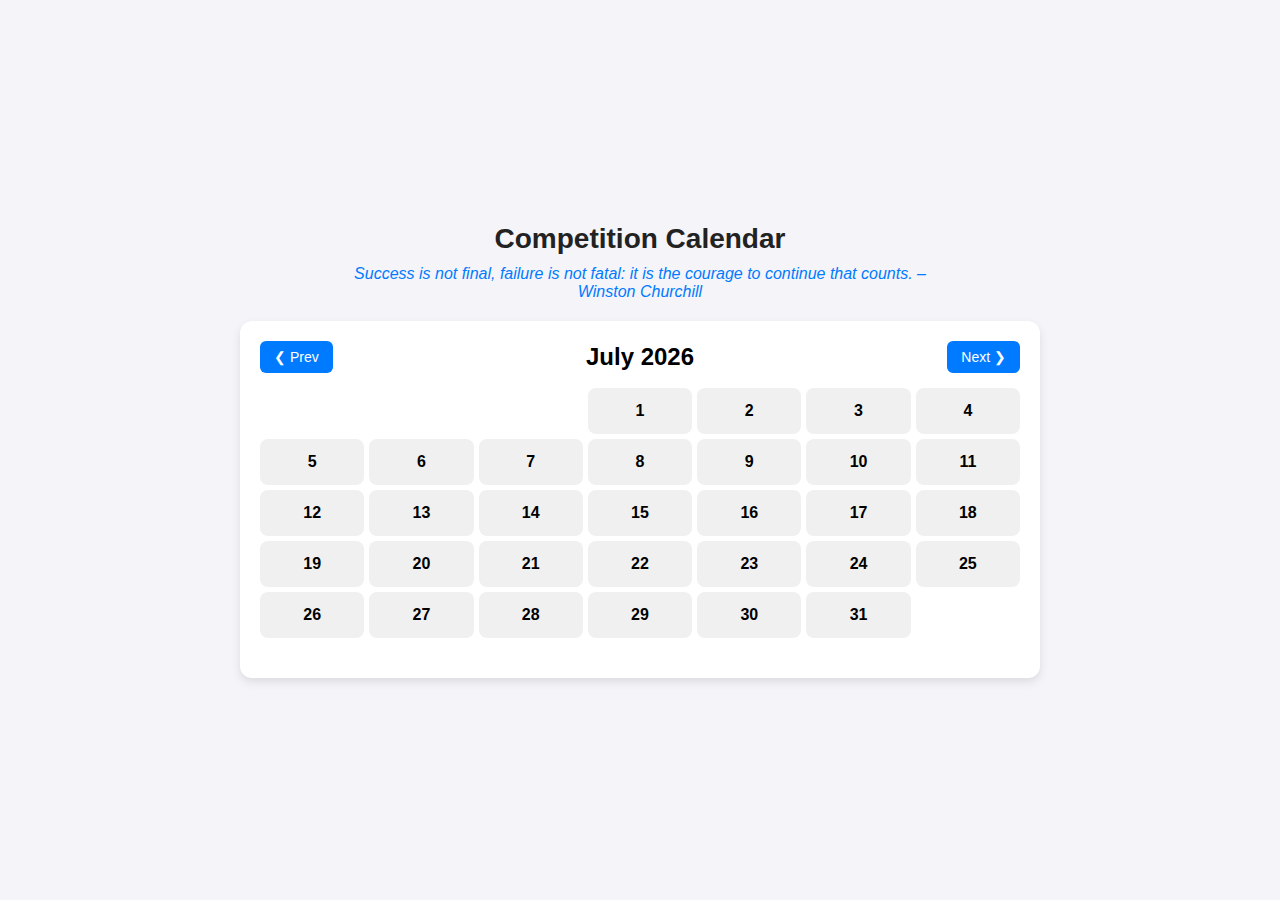
<file: calender.html>
<!DOCTYPE html>
<html lang="en">
<head>
    <meta charset="UTF-8">
    <meta name="viewport" content="width=device-width, initial-scale=1.0">
    <title>Competition Calendar</title>
    <style>
        * {
            margin: 0;
            padding: 0;
            box-sizing: border-box;
            font-family: "Poppins", sans-serif;
        }

        body {
            display: flex;
            flex-direction: column;
            align-items: center;
            justify-content: center;
            min-height: 100vh;
            background-color: #f4f4f9;
            padding: 20px;
        }

        h1 {
            margin-bottom: 10px;
            color: #222;
            font-size: 28px;
        }

        .quote-box {
            font-size: 16px;
            font-style: italic;
            text-align: center;
            color: #007bff;
            margin-bottom: 20px;
            max-width: 600px;
        }

        .calendar-container {
            background: white;
            padding: 20px;
            border-radius: 12px;
            box-shadow: 0 4px 10px rgba(0, 0, 0, 0.1);
            max-width: 800px;
            width: 100%;
            text-align: center;
        }

        .month-header {
            display: flex;
            justify-content: space-between;
            align-items: center;
            margin-bottom: 15px;
        }

        .month-header button {
            background-color: #007bff;
            color: white;
            border: none;
            padding: 8px 14px;
            cursor: pointer;
            border-radius: 6px;
            transition: 0.3s;
            font-size: 14px;
        }

        .month-header button:hover {
            background-color: #0056b3;
        }

        .calendar {
            display: grid;
            grid-template-columns: repeat(7, 1fr);
            gap: 5px;
        }

        .day {
            padding: 14px;
            text-align: center;
            border-radius: 8px;
            cursor: pointer;
            background-color: #f0f0f0;
            font-weight: bold;
            transition: 0.3s;
            position: relative;
        }

        .day.event::after {
            content: "🏆";
            position: absolute;
            top: 5px;
            right: 5px;
            font-size: 14px;
        }

        .day.event {
            background-color: #007bff;
            color: white;
            position: relative;
        }

        .day:hover {
            background-color: #0056b3;
            color: white;
            transform: scale(1.05);
        }

        .message {
            margin-top: 20px;
            font-size: 16px;
            color: #007bff;
            font-weight: bold;
        }

        .event-list {
            margin-top: 20px;
            width: 100%;
            border-collapse: collapse;
        }

        .event-list th, .event-list td {
            border: 1px solid #ddd;
            padding: 10px;
            text-align: left;
        }

        .event-list th {
            background-color: #007bff;
            color: white;
        }

        .hidden {
            display: none;
        }
    </style>
</head>
<body>

    <h1>Competition Calendar</h1>

    <div class="quote-box" id="quote"></div>

    <div class="calendar-container">
        <div class="month-header">
            <button id="prevMonth">❮ Prev</button>
            <h2 id="monthYear"></h2>
            <button id="nextMonth">Next ❯</button>
        </div>

        <div class="calendar" id="calendar"></div>
        <p id="message" class="message"></p>

        <table class="event-list hidden" id="eventTable">
            <thead>
                <tr>
                    <th>Date</th>
                    <th>Competition</th>
                    <th>Time</th>
                </tr>
            </thead>
            <tbody id="eventList"></tbody>
        </table>
    </div>

    <script>
        document.addEventListener("DOMContentLoaded", function () {
            const calendar = document.getElementById("calendar");
            const message = document.getElementById("message");
            const eventTable = document.getElementById("eventTable");
            const eventList = document.getElementById("eventList");
            const monthYear = document.getElementById("monthYear");
            const prevMonthBtn = document.getElementById("prevMonth");
            const nextMonthBtn = document.getElementById("nextMonth");
            const quoteBox = document.getElementById("quote");

            const quotes = [
                "Success is not final, failure is not fatal: it is the courage to continue that counts. – Winston Churchill",
                "The only way to do great work is to love what you do. – Steve Jobs",
                "Believe you can and you're halfway there. – Theodore Roosevelt",
                "Opportunities don't happen. You create them. – Chris Grosser",
                "Don't let yesterday take up too much of today. – Will Rogers",
                "If you are not willing to risk the usual, you will have to settle for the ordinary. – Jim Rohn"
            ];

            function showRandomQuote() {
                const randomIndex = Math.floor(Math.random() * quotes.length);
                quoteBox.textContent = quotes[randomIndex];
            }

            showRandomQuote();

            const competitions = {
                "2025-03-20": { name: "Google Code Jam", time: "10:00 AM" },
                "2025-03-25": { name: "Facebook Hacker Cup", time: "2:00 PM" },
                "2025-03-30": { name: "ICPC Contest", time: "4:00 PM" },
                "2025-04-05": { name: "TCS CodeVita", time: "6:00 PM" }
            };

            const months = [
                "January", "February", "March", "April", "May", "June",
                "July", "August", "September", "October", "November", "December"
            ];

            let currentMonth = new Date().getMonth();
            let currentYear = new Date().getFullYear();

            function renderCalendar(month, year) {
                calendar.innerHTML = "";
                monthYear.textContent = `${months[month]} ${year}`;

                const firstDayOfMonth = new Date(year, month, 1).getDay();
                const daysInMonth = new Date(year, month + 1, 0).getDate();

                for (let i = 0; i < firstDayOfMonth; i++) {
                    calendar.appendChild(document.createElement("div"));
                }

                for (let day = 1; day <= daysInMonth; day++) {
                    const dateString = `${year}-${String(month + 1).padStart(2, "0")}-${String(day).padStart(2, "0")}`;
                    const dayDiv = document.createElement("div");
                    dayDiv.classList.add("day");
                    dayDiv.textContent = day;

                    if (competitions[dateString]) {
                        dayDiv.classList.add("event");
                    }

                    dayDiv.addEventListener("click", function () {
                        message.textContent = competitions[dateString] 
                            ? `Competition on ${dateString}: ${competitions[dateString].name} at ${competitions[dateString].time}` 
                            : "No competitions on this date.";
                    });

                    calendar.appendChild(dayDiv);
                }
            }

            prevMonthBtn.addEventListener("click", () => {
                currentMonth = (currentMonth - 1 + 12) % 12;
                renderCalendar(currentMonth, currentYear);
            });

            nextMonthBtn.addEventListener("click", () => {
                currentMonth = (currentMonth + 1) % 12;
                renderCalendar(currentMonth, currentYear);
            });

            renderCalendar(currentMonth, currentYear);
        });
    </script>

</body>
</html>
</file>
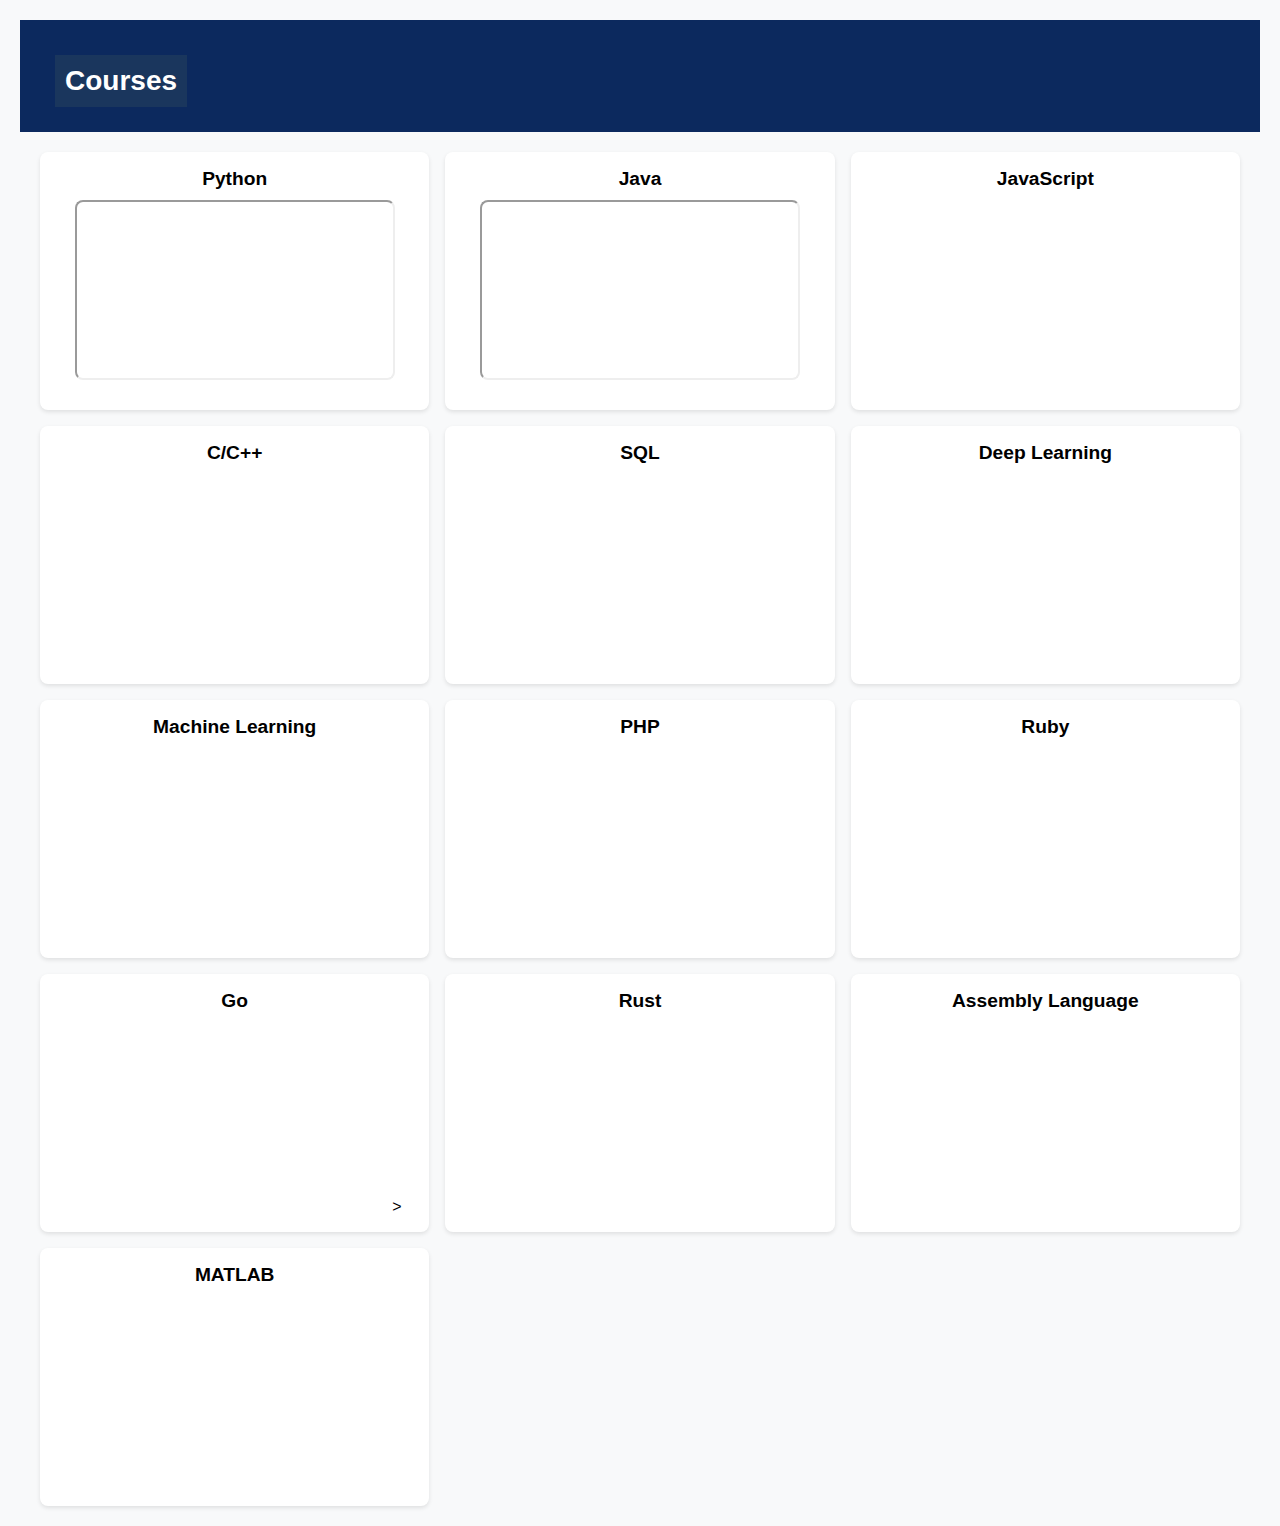
<file: courses.html>
<!DOCTYPE html>
<html lang="en">
<head>
    <meta charset="UTF-8">
    <meta name="viewport" content="width=device-width, initial-scale=1.0">
    <title>Courses</title>
    <link rel="stylesheet" href="styles.css">
</head>
<body>
    <nav class="nav-top">
        
        <h1 class="text-xl">Courses</h1>
    </nav>

    <main class="main-content">
        <div class="courses-grid">
            <div class="course-card">
                <h3>Python</h3>
                <iframe width="320" height="180" src="https://www.youtube.com/embed/_uQrJ0TkZlc" allowfullscreen></iframe>
            </div>
            <div class="course-card">
                <h3>Java</h3>
                <iframe width="320" height="180" src="https://www.youtube.com/embed/videoseries?list=PLfqMhTWNBTe3LtFWcvwpqTkUSlB32kJop" allowfullscreen></iframe>
            </div>
            <div class="course-card">
                <h3>JavaScript</h3>
                <iframe width="320" height="180" src="https://www.youtube.com/embed/videoseries?list=PLGjplNEQ1it_oTvuLRNqXfz_v_0pq6unW" frameborder="0" allow="accelerometer; autoplay; encrypted-media; gyroscope; picture-in-picture" allowfullscreen></iframe>
            </div>
            <div class="course-card">
                <h3>C/C++</h3>
                <iframe width="320" height="180" src="https://www.youtube.com/embed/irqbmMNs2Bo" frameborder="0" allow="accelerometer; autoplay; encrypted-media; gyroscope; picture-in-picture" allowfullscreen></iframe>
            </div>
            <div class="course-card">
                <h3>SQL</h3>
                <iframe width="320" height="180" src="https://www.youtube.com/embed/hlGoQC332VM" frameborder="0" allow="accelerometer; autoplay; encrypted-media; gyroscope; picture-in-picture" allowfullscreen></iframe>
            </div>
            <div class="course-card">
                <h3>Deep Learning</h3>
                <iframe width="320" height="180" src="https://www.youtube.com/embed/zfiSAzpy9NM" frameborder="0" allow="accelerometer; autoplay; encrypted-media; gyroscope; picture-in-picture" allowfullscreen></iframe>
            </div>
            <div class="course-card">
                <h3>Machine Learning</h3>
                <iframe width="320" height="180" src="https://www.youtube.com/embed/i_LwzRVP7bg" frameborder="0" allow="accelerometer; autoplay; encrypted-media; gyroscope; picture-in-picture" allowfullscreen></iframe>
            </div>
            
            <div class="course-card">
                <h3>PHP</h3>
                <iframe width="320" height="180" 
src="https://www.youtube.com/embed/zZ6vybT1HQs" 
frameborder="0" allow="accelerometer; autoplay; encrypted-media; gyroscope; picture-in-picture" allowfullscreen>
</iframe>

            </div>
            <div class="course-card">
                <h3>Ruby</h3>
                <iframe width="320" height="180" 
                src="https://www.youtube.com/embed/t_ispmWmdjY" 
                frameborder="0" allow="accelerometer; autoplay; encrypted-media; gyroscope; picture-in-picture" allowfullscreen>
            </iframe>
            
            </div>
            <div class="course-card">
                <h3>Go</h3>
                <iframe width="320" height="180" 
src="https://www.youtube.com/embed/un6ZyFkqFKo" 
frameborder="0" allow="accelerometer; autoplay; encrypted-media; gyroscope; picture-in-picture" allowfullscreen>
</iframe>
>
            </div>
            <div class="course-card">
                <h3>Rust</h3>
                <iframe width="320" height="180" 
src="https://www.youtube.com/embed/videoseries?list=PLinedj3B30sA_M0oxCRgFzPzEMX3CSfT5" 
frameborder="0" allow="accelerometer; autoplay; encrypted-media; gyroscope; picture-in-picture" allowfullscreen>
</iframe>

            </div>
            <div class="course-card">
                <h3>Assembly Language</h3>
                <iframe width="320" height="180" 
src="https://www.youtube.com/embed/gfmRrPjnEw4" 
frameborder="0" allow="accelerometer; autoplay; encrypted-media; gyroscope; picture-in-picture" allowfullscreen>
</iframe>

            </div>
            <div class="course-card">
                <h3>MATLAB</h3>
                <iframe width="320" height="180" 
src="https://www.youtube.com/embed/videoseries?list=PLjVLYmrlmjGfdIlwG649bdzVHM4iLbD_H" 
frameborder="0" allow="accelerometer; autoplay; encrypted-media; gyroscope; picture-in-picture" allowfullscreen>
</iframe>

            </div>

            <!-- Add more courses here -->
        </div>
    </main>
</body>
</html>
</file>
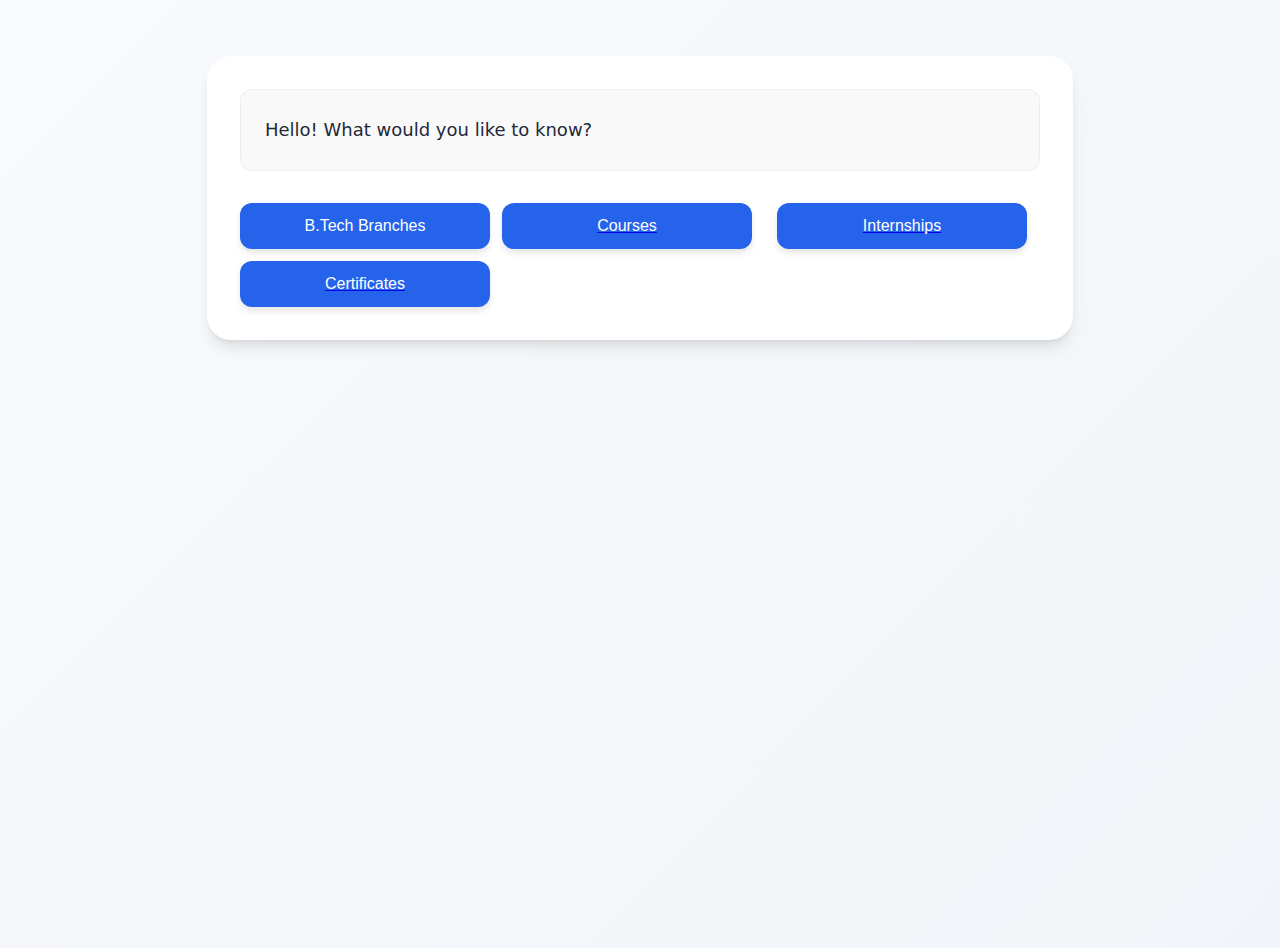
<file: sai.html>
<!DOCTYPE html>
<html lang="en">
<head>
    <meta charset="UTF-8">
    <meta name="viewport" content="width=device-width, initial-scale=1.0">
    <title>Career Guidance Bot</title>
    <style>
    :root {
        --primary-color: #2563eb;
        --secondary-color: #1e40af;
        --accent-color: #60a5fa;
        --text-color: #1f2937;
        --background-color: #f8fafc;
        --card-bg: #ffffff;
    }

    body {
        font-family: 'Inter', system-ui, -apple-system, sans-serif;
        background: linear-gradient(135deg, #f8fafc 0%, #f1f5f9 100%);
        color: var(--text-color);
        line-height: 1.6;
        padding: 1rem;
        min-height: 100vh;
    }

    .nav-top {
        display: flex;
        justify-content: center;
        gap: 1rem;
        margin-bottom: 2rem;
        flex-wrap: wrap;
    }

    .nav-button {
        padding: 0.75rem 1.5rem;
        border-radius: 0.5rem;
        background-color: var(--primary-color);
        color: white;
        text-decoration: none;
        display: flex;
        align-items: center;
        gap: 0.5rem;
        transition: all 0.2s ease;
        box-shadow: 0 2px 4px rgba(0, 0, 0, 0.1);
    }

    .nav-button:hover {
        background-color: var(--secondary-color);
        transform: translateY(-1px);
        box-shadow: 0 4px 6px rgba(0, 0, 0, 0.1);
    }

    .bot-container {
        max-width: 800px;
        margin: 2rem auto;
        padding: 2rem;
        border-radius: 1.5rem;
        background: var(--card-bg);
        box-shadow: 0 10px 15px -3px rgba(0, 0, 0, 0.1), 0 4px 6px -4px rgba(0, 0, 0, 0.1);
        border: 1px solid rgba(255, 255, 255, 0.5);
    }

    .message {
        margin-bottom: 2rem;
        font-size: 1.125rem;
        padding: 1.5rem;
        background: rgba(243, 244, 246, 0.5);
        border-radius: 0.75rem;
        line-height: 1.75;
        border: 1px solid rgba(209, 213, 219, 0.3);
    }

    .button-group {
        display: flex;
        flex-wrap: wrap;
        gap: 0.75rem;
    }

    .button-group button, .button-group a {
        flex: 1 1 auto;
        min-width: 250px; /* Increased min-width for wider buttons */
    }

    button {
        padding: 0.875rem 1.5rem;
        border: none;
        border-radius: 0.75rem;
        background: var(--primary-color);
        color: white;
        font-size: 1rem;
        font-weight: 500;
        cursor: pointer;
        transition: all 0.2s ease, transform 0.3s ease; /* Added transform transition */
        display: flex;
        align-items: center;
        justify-content: center;
        gap: 0.5rem;
        box-shadow: 0 4px 6px rgba(0, 0, 0, 0.1);
    }

    button:hover {
        background: var(--secondary-color);
        transform: translateY(-1px) scale(1.05); /* Added zoom-in effect */
        box-shadow: 0 6px 8px rgba(0, 0, 0, 0.1);
    }

    button:active {
        transform: translateY(0);
    }

    button:focus {
        outline: 2px solid var(--accent-color);
        outline-offset: 2px;
    }

    /* Specialization specific button styles */
    button[onclick*="CSE"] { background: #3b82f6; }
    button[onclick*="AI"] { background: #10b981; }
    button[onclick*="Cyber"] { background: #ef4444; }
    button[onclick*="Data"] { background: #8b5cf6; }
    button[onclick*="IT"] { background: #f59e0b; }

    @media (max-width: 640px) {
        .bot-container {
            padding: 1.5rem;
            margin: 1rem;
        }
        
        .message {
            font-size: 1rem;
            padding: 1rem;
        }
        
        button {
            font-size: 0.875rem;
            padding: 0.75rem 1rem;
        }
    }

    /* Animation for message transitions */
    @keyframes fadeIn {
        from { opacity: 0; transform: translateY(10px); }
        to { opacity: 1; transform: translateY(0); }
    }

    .message {
        animation: fadeIn 0.3s ease-out;
    }

    /* Highlight keywords in messages */
    strong {
        color: var(--secondary-color);
        font-weight: 600;
    }
</style>
</head>
<body>
    <!-- Main Content -->
    <main class="main-content">
        <div class="bot-container" id="bot">
            <div class="message" id="bot-message">Hello! What would you like to know?</div>
            <div class="button-group" id="bot-buttons">
                <button onclick="showSections('btech')">B.Tech Branches</button>
                <a href="courses.html"><button>Courses</button></a>
                <a href="internships.html"><button>Internships</button></a>
                <a href="certifications.html"><button>Certificates</button></a>
            </div>
        </div>

        <script>
            function showSections(section) {
                const botMessage = document.getElementById('bot-message');
                const botButtons = document.getElementById('bot-buttons');

                if (section === 'btech') {
                    botMessage.innerHTML = 'Select a B.Tech branch to know more:';
                    botButtons.innerHTML = `
                        <button onclick="showBranchInfo('CSE')">CSE</button>
                        <button onclick="showBranchInfo('Mechanical')">Mechanical</button>
                        <button onclick="showBranchInfo('Civil')">Civil</button>
                        <button onclick="showBranchInfo('EEE')">EEE</button>
                        <button onclick="showBranchInfo('ECE')">ECE</button>
                        <button onclick="showBranchInfo('Biotechnology')">Biotechnology</button>
                        <button onclick="showBranchInfo('Aerospace')">Aerospace Engineering</button>
                    `;
                }
            }

            function showBranchInfo(branch) {
                const branchInfo = {
                    'CSE': 'Choose a specialization to know more:',
                    'Mechanical': '*Mechanical Engineering* is a branch of engineering that focuses on designing, building, and maintaining machines and mechanical systems. It involves studying concepts like mechanics, thermodynamics, materials, and energy. Mechanical engineers work on products like engines, vehicles, machines, and tools used in industries.',

                    'Civil': '*Civil Engineering* is a branch of engineering that focuses on designing, constructing, and maintaining infrastructure projects like buildings, roads, bridges, dams, and water systems. Civil engineers ensure structures are safe, durable, and environmentally friendly. They play a key role in shaping cities and improving public facilities.<br>Civil Engineering Skills Required:<br>Structural analysis and design<br>Project management and planning<br>AutoCAD and other design software<br>Geotechnical knowledge<br>Problem-solving and critical thinking<br>Knowledge of environmental and safety regulations<br>Average Salary:<br>Entry-level: ₹3-5 LPA (INR) / $60,000 - $70,000 (USD)<br>Mid-level: ₹6-10 LPA / $80,000 - $100,000<br>Senior-level: ₹12-20 LPA / $110,000+<br>Job Opportunities:Structural Engineer<br>Site Engineer<br>Construction Project Manager<br>Urban Planner<br>Environmental Engineer<br>Transportation Engineer',

                    'EEE': '*Electrical and Electronics Engineering (EEE)* is a branch of engineering that deals with the study and application of electricity, electronics, and electromagnetism. It covers topics like electrical circuits, power generation, control systems, and electronic devices. EEE engineers work on designing and maintaining systems like power plants, electric motors, and electronic gadgets.Aerospace Engineering<br>Skills Required:<br>  Aerodynamics and propulsion knowledge<br>Proficiency in aerospace design software (CATIA, MATLAB)<br>Problem-solving and analytical skills<br>Knowledge of fluid mechanics and materials science<br>Attention to detail and innovation<br>Average Salary:<br>Entry-level: ₹4-6 LPA / $70,000 - $80,000<br>Mid-level: ₹8-15 LPA / $90,000 - $110,000<br>Senior-level: ₹18-30 LPA / $120,000+<br>Job Opportunities:<br>Aerospace Design Engineer<br>Flight Test Engineer<br>Propulsion Engineer<br>Systems Engineer<br>Aircraft Maintenance Engineer',

                    'ECE': '*Electronics and Communication Engineering (ECE)* is a branch of engineering that focuses on designing and developing electronic devices and communication systems. It covers topics like circuits, signal processing, telecommunications, embedded systems, and robotics. ECE engineers work on technologies like mobile phones, satellites, and communication networks.<br>Electrical and Electronics Engineering (EEE)<br>skills:<br>MATLAB/Simulink: For circuit simulations.<br>Python: For AI models in power systems.<br>C: For embedded systems and microcontrollers.<br>VHDL/Verilog: For hardware description and FPGA programming.<br>Assembly Language: For low-level hardware programming.<br>carrier options and salery:<br>Electrical Design Engineer – Design electrical systems for industries. (Salary: $70,000 – $130,000)<br>Power Systems Engineer – Work on power generation and distribution. (Salary: $75,000 – $140,000)<br>Control Systems Engineer – Design automated systems and controls. (Salary: $80,000 – $150,000',

                    'Biotechnology': '*Biotechnology* is the use of living organisms, cells, and biological systems to develop products and technologies that improve human life. It involves areas like genetic engineering, medical research, agriculture, and environmental science. For example, biotechnology is used to create vaccines, improve crop yields, and develop eco-friendly solutions.<br> Biotechnology<br>skills:<br>Python: For bioinformatics and data analysis.<br>R: For statistical genomics and bioinformatics.<br>MATLAB: For modeling biological systems.<br>Perl: For genome analysis and research data processing.<br>Responsibilities: Research and develop bio-products,<br> genetic engineering, <br>and improving agricultural yield.<br>Salary:<br>Entry-level: $45,000 – $60,000 per year (₹4 – ₹6 LPA in India)<br>Experienced: $80,000 – $120,000 (₹12 – ₹20 LPA in India)',

                    'Aerospace': '*Aerospace Engineering* is the branch of engineering that focuses on designing, developing, and maintaining aircraft, spacecraft, and related systems. It covers two main areas: *aeronautical engineering* (dealing with airplanes) and *astronautical engineering* (dealing with spacecraft). Aerospace engineers work on projects like building jets, rockets, satellites, and space exploration vehicles.<br>Aerospace Engineering <br>skills:<br>Python: For simulations and data analysis.<br>MATLAB/Simulink: For aerospace system simulations.<br>C++: For control system programming.<br>FORTRAN: Still used in legacy aerospace systems.<br>carrier options and salery:<br>Aerospace Engineer – Design, build, and test aircraft and spacecraft.<br> (Salary: $80,000 – $160,000)<br>Flight Engineer – Ensure flight systems function correctly. (Salary: $75,000 – $140,000)<br>Satellite Engineer – Develop and maintain satellite systems. (Salary: $85,000 – $160,000)' };

                const botMessage = document.getElementById('bot-message');
                const botButtons = document.getElementById('bot-buttons');

                if (branch === 'CSE') {
                    botMessage.innerHTML = branchInfo[branch];
                    botButtons.innerHTML = `
                        <button onclick="showSpecializationInfo('CSE General')">CSE General</button>
                        <button onclick="showSpecializationInfo('AI ML')">AI ML</button>
                        <button onclick="showSpecializationInfo('Cyber Security')">Cyber Security</button>
                        <button onclick="showSpecializationInfo('Data Science')">Data Science</button>
                        <button onclick="showSpecializationInfo('IT')">IT</button>
                    `;
                } else {
                    botMessage.innerHTML = branchInfo[branch];
                    botButtons.innerHTML = '<button onclick="location.reload()">Back to Start</button>';
                }
            }

                const specializationInfo = {
                    'CSE General':{ 
                        info:'Computer Science and Engineering (CSE) is the study of computers, how they work, and how to create software and applications. It covers topics like programming, data handling, computer networks, and cybersecurity. The goal is to develop skills for building and managing computer systems and software.',
                        skills: 'Programming, problem-solving, algorithms, system design.',
                        salary: '$60,000 to $120,000 per year.',
                        opportunities: 'Software developer, system analyst, data engineer, AI specialist.'},


                    'AI ML':{
                        info: 'Artificial Intelligence (AI) is the science of making machines think and act like humans, such as recognizing speech, solving problems, or making decisions.<br> Machine Learning (ML) is a part of AI where machines learn from data and improve their performance over time without being explicitly programmed. For example, an ML model can learn to recognize images or predict trends by analyzing past data.  ',
                        skills: 'Python, machine learning algorithms, data analysis, neural networks.',
                        salary: '$80,000 to $150,000 per year.',
                        opportunities: 'AI engineer, ML specialist, data scientist.'},

                    'Cyber Security':{
                        info: '*Cybersecurity* is the practice of protecting computers, networks, and data from unauthorized access, attacks, or damage. It involves using tools and techniques to secure systems, detect threats, and prevent data breaches. For example, using strong passwords, firewalls, and antivirus software are basic ways to ensure cybersecurity.',
                        skills: 'Network security, cryptography, ethical hacking, risk management.',
                        salary: '$70,000 to $130,000 per year.',
                        opportunities: 'Security analyst, cybersecurity consultant, ethical hacker.'
                },

                    'Data Science':{  
                    info:'Data Science is the field of studying and analyzing large amounts of data to find useful insights and patterns. It involves using techniques from statistics, computer science, and machine learning to process data, make predictions, and help in decision-making. For example, data science can help companies understand customer behavior or predict market trends.',
                    skills: 'Statistics, Python, data visualization, machine learning.',
                    salary: '$75,000 to $140,000 per year.',
                    opportunities: 'Data scientist, data analyst, business intelligence analyst.'
                },

                    'IT':{
                        info: '*Information Technology (IT)* is the use of computers, software, and networks to store, process, and manage information. It involves tasks like setting up computer systems, managing databases, ensuring cybersecurity, and providing tech support. IT helps businesses and organizations handle their digital information efficiently.',
                    
                    skills: 'Networking, database management, cybersecurity, cloud computing.',
                    salary: '$60,000 to $110,000 per year.',
                    opportunities: 'IT support specialist, network administrator, database administrator.'
                }
                };

                function showSpecializationInfo(specialization) {
                const detail = specializationInfo[specialization];
                const botMessage = document.getElementById('bot-message');
                const botButtons = document.getElementById('bot-buttons');

                botMessage.innerHTML =`${detail.info}<br>Do you want to know more?`;
                botButtons.innerHTML = `
                    <button onclick="showMoreInfo('${specialization}')">Yes</button>
                    <button onclick="location.reload()">No</button>
            ` ;
            }

            function showMoreInfo(specialization) {
                const botMessage = document.getElementById('bot-message');
                const botButtons = document.getElementById('bot-buttons');
                botMessage.innerHTML = 'Select what you want to know more about:';
                botButtons.innerHTML = `
                    <button onclick="displayMoreInfo('${specialization}', 'skills')">Skills Required</button>
                    <button onclick="displayMoreInfo('${specialization}', 'salary')">Average Salary</button>
                    <button onclick="displayMoreInfo('${specialization}', 'opportunities')">Job Opportunities</button>
            ` ;
            }

            function displayMoreInfo(specialization, infoType) {
                const detail = specializationInfo[specialization];
                const botMessage = document.getElementById('bot-message');
                botMessage.innerHTML = detail[infoType];
                document.getElementById('bot-buttons').innerHTML = '<button onclick="location.reload()">Back to Start</button>';
            }
        </script>
    </main>
</body>
</html>
</file>
<file: styles.css>
/* General Styling */
* {
    margin: 0;
    padding: 0;
    box-sizing: border-box;
    font-family: Arial, sans-serif;
}

body {
    height: 100vh;
    display: flex;
    flex-direction: column;
    background-color: smokeywhite;
}

/* Top Navigation */
.nav-top {
    display: flex;
    justify-content: space-between;
    align-items: center;
    background: #1a365d;
    color: white;
    padding: 1rem;
}

.user-menu {
    position: relative;
}

.user-button {
    display: flex;
    align-items: center;
    text-align: center;
    gap: 0.5rem;
    padding: 0.5rem 1rem;
    background: #2c5282;
    border: none;
    border-radius: 999px;
    color: white;
    cursor: pointer;
    font-size: 16px; /* Ensure consistent font size */
}

.dropdown-menu {
    position: absolute;
    left: 0;
    top: 100%;
    margin-top: 0.5rem;
    background: white;
    box-shadow: 0 2px 4px rgba(0,0,0,0.1);
    border-radius: 0.5rem;
    padding: 0.5rem 0;
    min-width: 160px;
    display: none;
}

.dropdown-menu.show {
    display: block;
}

.dropdown-menu .user-button {
    background: none;
    color: black;
    padding: 10px 20px;
    width: 100%;
    text-align: left;
    border-radius: 0;
    font-size: 16px; /* Ensure consistent font size */
}

.dropdown-menu .user-button:hover {
    background-color: #f1f1f1;
}

/* Search Bar */
.search-bar {
    display: flex;
    justify-content: center;
    margin: 1rem 0;
}

.search-input {
    width: 66.666%;
    padding: 1rem;
    border: 1px solid #e2e8f0;
    border-radius: 999px;
    font-size: 1rem;
}

/* Main Content */
.main-content {
    flex-grow: 1;
    padding: 1.5rem;
}

/* Courses Grid */
.courses-grid {
    display: grid;
    grid-template-columns: repeat(auto-fill, minmax(320px, 1fr));
    gap: 1rem;
}

.course-card {
    background: white;
    padding: 1rem;
    border-radius: 0.5rem;
    box-shadow: 0 2px 4px rgba(0,0,0,0.1);
    text-align: center;
    cursor: pointer;
    transition: transform 0.3s ease;
}

.course-card:hover {
    transform: scale(1.05);
}

.course-card iframe {
    max-width: 100%;
    border-radius: 8px;
    margin-bottom: 10px;
}

.course-card h3 {
    font-size: 1.2em;
    font-weight: bold;
    margin-bottom: 10px;
}

/* Bottom Navigation */
.nav-bottom {
    display: flex;
    justify-content: space-around;
    background: white;
    padding: 1rem;
    box-shadow: 0 -2px 4px rgba(0,0,0,0.1);
}

.nav-button {
    display: flex;
    flex-direction: column;
    align-items: center;
    color: #2b6cb0;
    background: none;
    border: none;
    cursor: pointer;
}

.nav-button:hover {
    transform: scale(1.05);
}

/* Display block helper class */
.show {
    display: block;
}

body {
    font-family: Arial, sans-serif;
    text-align: center;
    margin: 0;
    padding: 0;
    background-color: #f4f4f4;
}

.nav-top {
    background-color: #0c295e;
    color: white;
    padding: 15px;
    display: flex;
    justify-content: space-between;
}

.main-content {
    padding: 20px;
}

.competitions-grid {
    display: grid;
    grid-template-columns: repeat(auto-fit, minmax(250px, 1fr));
    gap: 15px;
    margin-top: 20px;
}

.competition-card {
    background: white;
    padding: 15px;
    border-radius: 8px;
    box-shadow: 2px 2px 10px rgba(0, 0, 0, 0.1);
    font-weight: bold;
    transition: transform 0.2s ease-in-out;
    display: flex;
    flex-direction: column;
    align-items: center;
}

.competition-card img {
    width: 100%; /* Ensures image scales within the container */
    height: auto; /* Maintains aspect ratio */
    max-width: 150px; /* Adjust to fit well within the card */
    display: block;
    margin: 0 auto 10px;
    object-fit: contain; /* Ensures the entire image is visible */
}

/* Register Button Styles */
.register-btn {
    background-color: #0073e6;
    color: white;
    border: none;
    padding: 10px 15px;
    font-size: 16px;
    border-radius: 6px;
    cursor: pointer;
    transition: background-color 0.3s ease-in-out;
    margin-top: auto; /* Pushes the button to the bottom */
}

.register-btn:hover {
    background-color: #005bb5;
}

.competition-card:hover {
    transform: scale(1.05);
}

body {
    font-family: Arial, sans-serif;
    padding: 20px;
    background-color: #f5f5f5;
}

h1 {
    text-align: center;
    background-color: #1a365d; /* Added background color */
    color: white;
    padding: 10px; /* Consistent padding */
}

.back-button {
    display: inline-block;
    margin-bottom: 20px;
    padding: 8px 16px;
    background-color: #e53e3e;
    color: white;
    border-radius: 5px;
    text-decoration: none;
    font-weight: bold;
}

.back-button:hover {
    background-color: #c53030;
}

body {
    font-family: Arial, sans-serif;
    background-color: #f4f4f4;
    margin: 0;
    padding: 0;
    text-align: center;
}

h1 {
    margin: 20px;
    color: white;
    background-color: #1a365d; /* Added background color */
    padding: 10px; /* Consistent padding */
}

/* Internships */
.internship-container {
    display: flex;
    flex-wrap: wrap;
    justify-content: center;
    gap: 20px;
    padding: 20px;
}

.internship-card {
    background: white;
    border-radius: 10px;
    box-shadow: 0px 4px 8px rgba(0, 0, 0, 0.2);
    width: 250px;
    padding: 15px;
    text-align: center;
    transition: transform 0.2s ease-in-out;
}

.internship-card:hover {
    transform: scale(1.05);
}

.internship-card img {
    width: 100%;
    height: 150px;
    object-fit: contain; /* Ensures logos fit without cropping */
    border-radius: 5px;
    background-color: #fff; /* Ensures white background for logos */
    padding: 10px; /* Adds spacing around the images */
}

.internship-card h3 {
    font-size: 18px;
    color: #222;
    margin: 10px 0;
}

.internship-card p {
    font-size: 14px;
    color: #555;
}

.apply-link {
    display: inline-block;
    padding: 10px 15px;
    background: #6a0dad;
    color: white;
    text-decoration: none;
    border-radius: 5px;
    font-weight: bold;
    transition: background 0.3s;
}

.apply-link:hover {
    background: #4e0786;
}

/* General Styles */
body {
    font-family: Arial, sans-serif;
    margin: 0;
    padding: 0;
    background-color: #f5f5f5;
}

/* Navigation Bar */
nav {
    background-color: #0d365e;
    color: white;
    text-align: center;
    padding: 15px 0;
    font-size: 24px;
    font-weight: bold;
}

/* Main Content */
main {
    padding: 20px;
}

/* Certifications Grid */
.certifications-grid {
    display: grid;
    grid-template-columns: repeat(auto-fit, minmax(250px, 1fr));
    gap: 20px;
    max-width: 1200px;
    margin: 0 auto;
}

/* Certification Cards */
.certification-card {
    background-color: white;
    padding: 15px;
    border-radius: 12px;
    box-shadow: 0px 4px 6px rgba(0, 0, 0, 0.1);
    text-align: center;
    transition: transform 0.2s;
    display: flex;
    flex-direction: column;
    align-items: center;
}

.certification-card:hover {
    transform: scale(1.05);
}

/* Images */
.certification-card img {
    width: 80px; /* Adjust size to match preview */
    height: 80px;
    object-fit: contain;
    border-radius: 8px;
    margin-bottom: 10px;
}

/* Text */
.certification-card p {
    font-size: 16px;
    font-weight: bold;
    color: #333;
    margin: 5px 0;
}

/* Roadmap */
.roadmap-container {
    text-align: center;
    margin: 20px;
}

#roadmap {
    display: flex;
    flex-wrap: wrap;
    justify-content: center;
    gap: 20px;
    position: relative;
}

.level {
    width: 80px;
    height: 80px;
    background-color: orange;
    border-radius: 50%;
    display: flex;
    align-items: center;
    justify-content: center;
    font-weight: bold;
    font-size: 20px;
    color: white;
    position: relative;
}

.hidden {
    display: none;
}

body {
    font-family: Arial, sans-serif;
    text-align: center;
    background: #f8f9fa;
    margin: 0;
    padding: 20px;
}

h1 {
    font-size: 28px;
    margin-bottom: 10px;
    background-color: #1a365d; /* Added background color */
    color: white;
    padding: 10px; /* Consistent padding */
}

.roadmap {
    display: flex;
    flex-wrap: wrap;
    justify-content: center;
    gap: 20px;
    margin-top: 20px;
}

.card {
    width: 200px;
    background: #fff;
    padding: 15px;
    border-radius: 8px;
    box-shadow: 0px 4px 6px rgba(0, 0, 0, 0.1);
    cursor: pointer;
    transition: transform 0.3s;
    text-align: center;
}

.card:hover {
    transform: scale(1.05);
}

.card img {
    width: 50px;
    height: 50px;
}

.progress {
    width: 100%;
    height: 8px;
    background: #e0e0e0;
    border-radius: 4px;
    margin: 10px 0;
}

.progress-bar {
    height: 8px;
    background: #007bff;
    border-radius: 4px;
}

p {
    font-size: 14px;
    margin: 5px 0;
}

/* Roadmap Buttons */
.roadmap-button {
    background-color: #0073e6;
    color: white;
    border: none;
    padding: 10px 20px;
    font-size: 16px;
    border-radius: 6px;
    cursor: pointer;
    transition: background-color 0.3s ease-in-out;
    margin-top: 10px;
}

.roadmap-button:hover {
    background-color: #005bb5;
}
</file>
